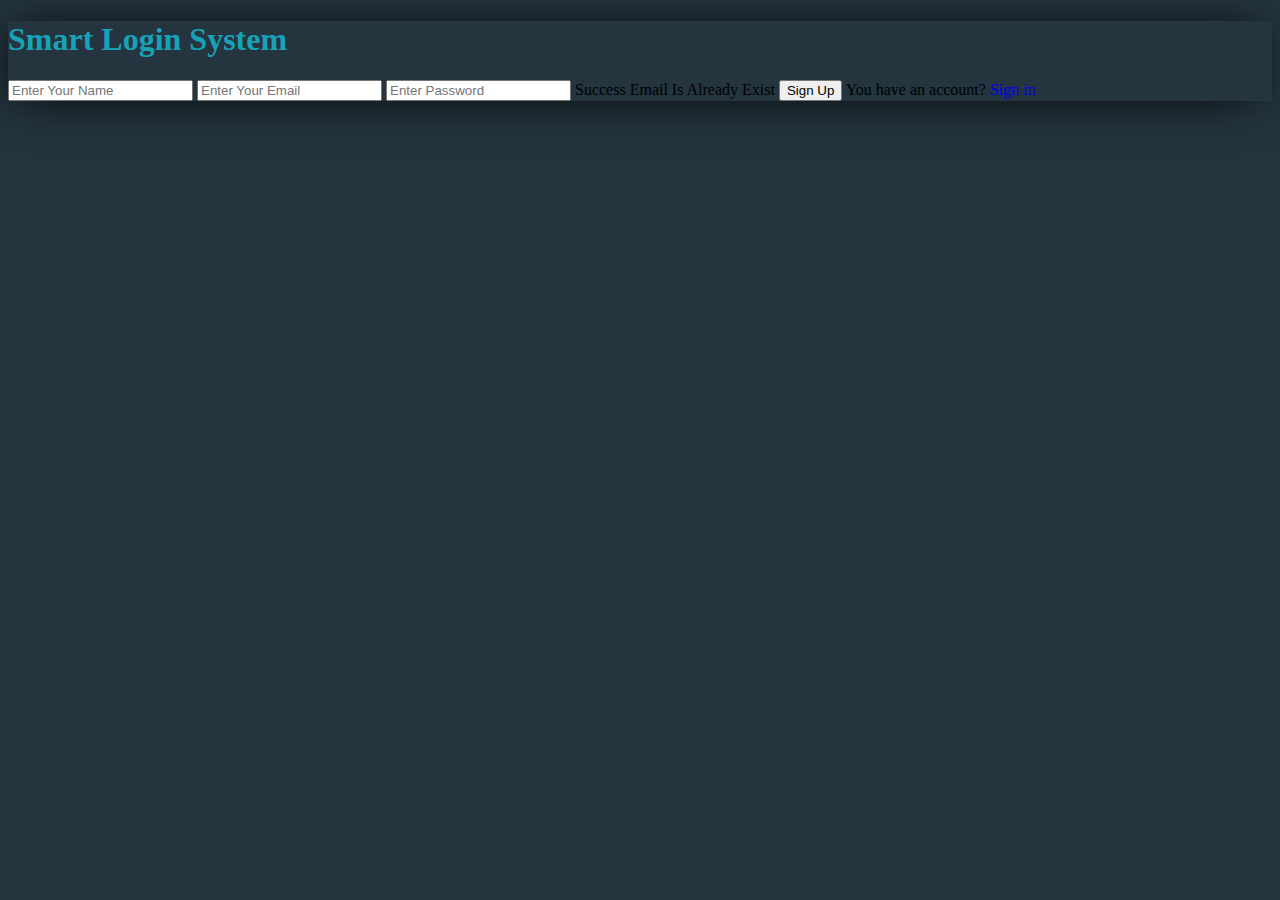
<file: index.html>
<!DOCTYPE html>
<html lang="en">
<head>
    <meta charset="UTF-8">
    <meta name="viewport" content="width=device-width, initial-scale=1.0">
    <title>Document</title>
    <link href="https://cdn.jsdelivr.net/npm/bootstrap@5.3.2/dist/css/bootstrap.min.css" rel="stylesheet" integrity="sha384-T3c6CoIi6uLrA9TneNEoa7RxnatzjcDSCmG1MXxSR1GAsXEV/Dwwykc2MPK8M2HN" crossorigin="anonymous">
    <link rel="stylesheet" href="style.css">
</head>
<body>
    
<div class="  container d-flex justify-content-center align-items-center py-5 ">
    <div class="Login w-75 text-center p-5">
        <h1 class="Smart text-center mb-3">Smart Login System</h1>
        <input id="SignName" class="d-block py-2 w-100 mb-3 rounded-3 bg-transparent p-3 border border-white text-white" placeholder="Enter Your Name" type="text">
        <input id="SignEmail"   class="py-2 w-100 mb-3 rounded-3 bg-transparent p-3 border border-white text-white" placeholder="Enter Your Email " type="email">
        <input id="SignPassword" class="py-2 w-100 mb-3 rounded-3 bg-transparent p-3 border border-white text-white" placeholder="Enter Password " type="password">
        <span id="SuccessMessage" class="text-success text-center d-block mb-3 fw-bold d-none">Success</span>
        <span id="ExistMessage" class="text-success text-center d-block mb-3 fw-bold d-none">Email Is Already Exist</span>
        <button id="SignUp" onclick="SignUp()" class="btn btn-outline-info d-block mb-3 w-100 rounded-3">Sign Up</button>
        <span class="text-white text-center">You have an account?</span>
        <a class="text-center text-white" href="index2.html">Sign in</a>

    </div>
</div>









    <script src="https://cdn.jsdelivr.net/npm/bootstrap@5.3.2/dist/js/bootstrap.bundle.min.js" integrity="sha384-C6RzsynM9kWDrMNeT87bh95OGNyZPhcTNXj1NW7RuBCsyN/o0jlpcV8Qyq46cDfL" crossorigin="anonymous"></script>
    <script src="index.js"></script>
</body>
</html>
</file>
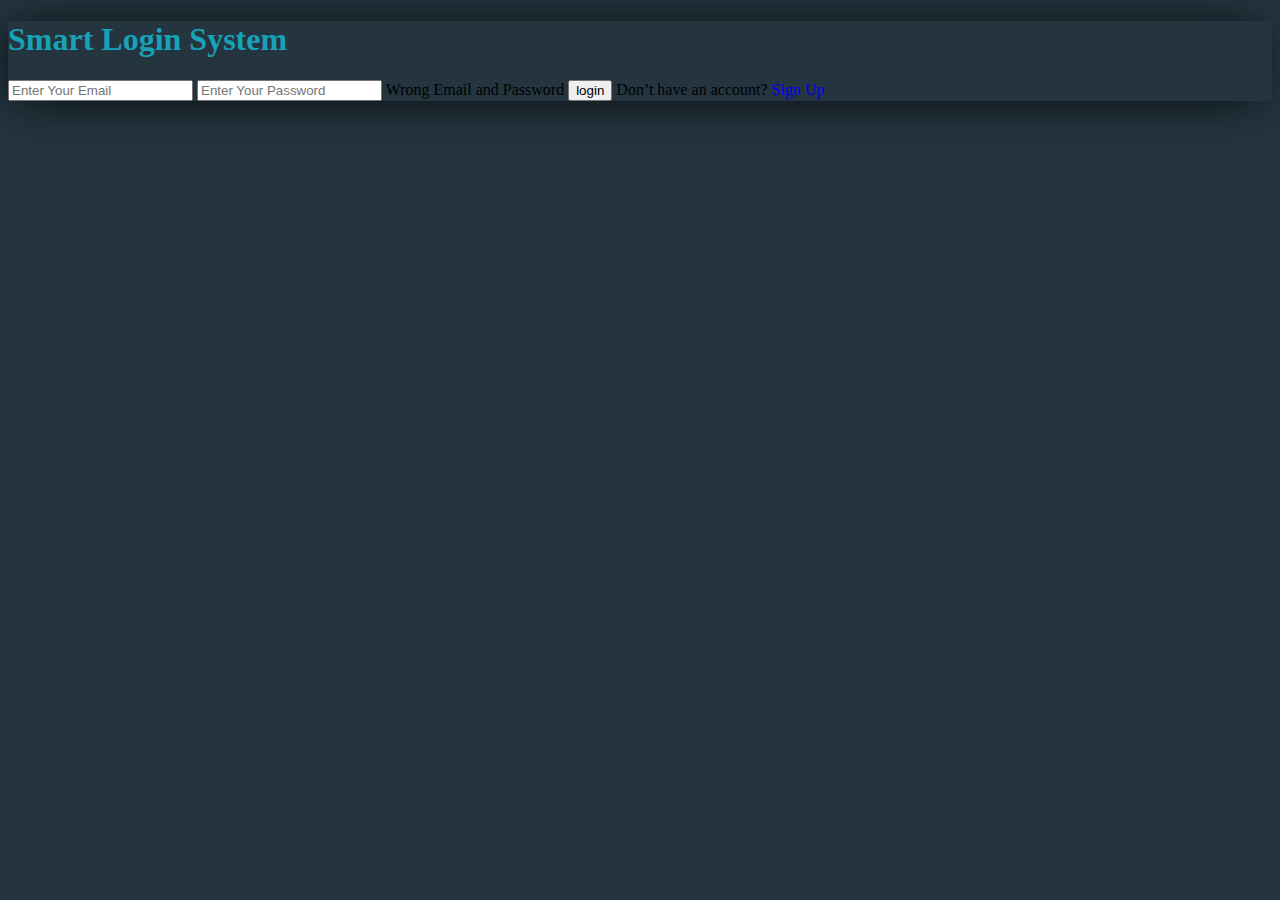
<file: index2.html>
<!DOCTYPE html>
<html lang="en">
<head>
    <meta charset="UTF-8">
    <meta name="viewport" content="width=device-width, initial-scale=1.0">
    <title>Document</title>
    <link href="https://cdn.jsdelivr.net/npm/bootstrap@5.3.2/dist/css/bootstrap.min.css" rel="stylesheet" integrity="sha384-T3c6CoIi6uLrA9TneNEoa7RxnatzjcDSCmG1MXxSR1GAsXEV/Dwwykc2MPK8M2HN" crossorigin="anonymous">
    <link rel="stylesheet" href="style.css">
</head>
<body>
    
<div class="container d-flex justify-content-center align-items-center py-5 ">
    <div class="Login w-75 text-center p-5">
        <h1 class="Smart text-center mb-3">Smart Login System</h1>
        <input id="Email"   class="d-block py-2 w-100 mb-3 rounded-3 bg-transparent p-3 border border-white text-white" placeholder="Enter Your Email" type="email">
        <input id="Password" class="py-2 w-100 mb-3 rounded-3 bg-transparent p-3 border border-white text-white" placeholder="Enter Your Password " type="password">
        <span id="WrongMessage" class="text-danger text-center d-block mb-3 fw-bold d-none">Wrong Email and Password </span>
        <button  class="btn btn-outline-info d-block mb-3 w-100 rounded-3" onclick="login()">login</button>
        <span class="text-white text-center">Don’t have an account?</span>
        <a class="text-center text-white" href="index.html">Sign Up</a>

    </div>
</div>









    <script src="https://cdn.jsdelivr.net/npm/bootstrap@5.3.2/dist/js/bootstrap.bundle.min.js" integrity="sha384-C6RzsynM9kWDrMNeT87bh95OGNyZPhcTNXj1NW7RuBCsyN/o0jlpcV8Qyq46cDfL" crossorigin="anonymous"></script>
    <script src="index.js"></script>
</body>
</html>
</file>
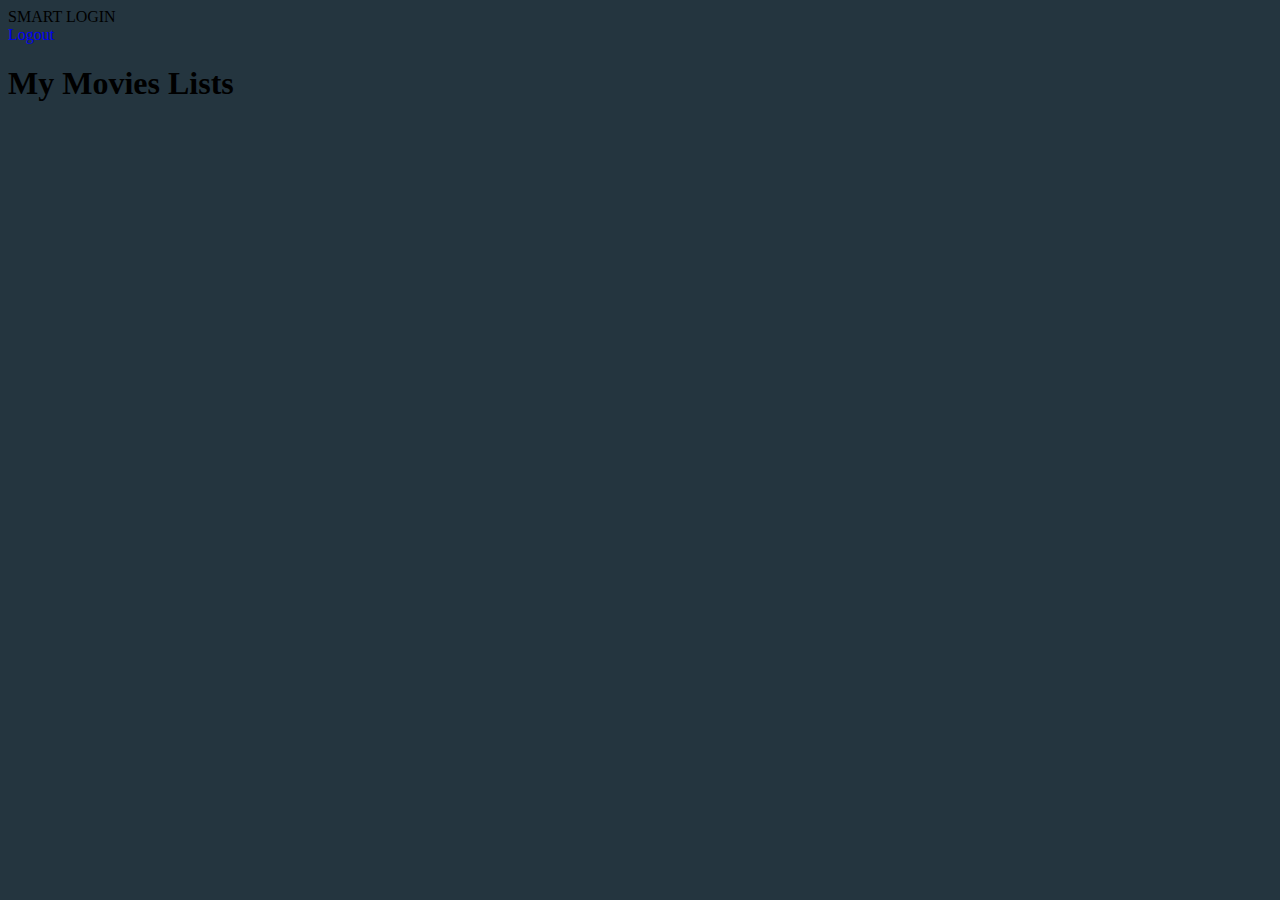
<file: index3.html>
<!DOCTYPE html>
<html lang="en">
  <head>
    <meta charset="UTF-8" />
    <meta name="viewport" content="width=device-width, initial-scale=1.0" />
    <title>Document</title>
    <link
      href="https://cdn.jsdelivr.net/npm/bootstrap@5.3.2/dist/css/bootstrap.min.css"
      rel="stylesheet"
      integrity="sha384-T3c6CoIi6uLrA9TneNEoa7RxnatzjcDSCmG1MXxSR1GAsXEV/Dwwykc2MPK8M2HN"
      crossorigin="anonymous"
    />
    <link rel="stylesheet" href="style.css" />
  </head>
  <body>
    <nav class="navbar mahdy">
      <div class="container">
        <a class="navbar-brand text-white">SMART LOGIN</a>
        <form class="d-flex" role="search">
          <a class="btn btn-outline-warning text-white " href="index2.html">Logout</a>
        <span id="WellcomeMessage" class="text-white  m-2 fw-bold ml-2"></span>
        </form>
      </div>
    </nav>


    
    <section id="displayMovies" class="mt-5">
      <div class="container mt-5 py-4">
        <h1 class="fs-1 fw-bold text-center my-4 text-white">My Movies Lists</h1>

        <div id="mov" class="row d-flex justify-content-center"></div>
      </div>
    </section>

    <script
      src="https://cdn.jsdelivr.net/npm/bootstrap@5.3.2/dist/js/bootstrap.bundle.min.js"
      integrity="sha384-C6RzsynM9kWDrMNeT87bh95OGNyZPhcTNXj1NW7RuBCsyN/o0jlpcV8Qyq46cDfL"
      crossorigin="anonymous"
    ></script>
    <script src="index3.js"></script>
  </body>
</html>
</file>
<file: style.css>
body{
    background-color: #24353F;
}
.mahdy{
    background-color: #24353F;
}
.Welcome{
    color: #17A2B8;
}
.Login{
    background-color: #24353F;
    box-shadow: -5px 2px 54px -9px rgba(0, 0, 0, 1);
}
.Smart{
    color: #17A2B8;
}

a{
    text-decoration: none;
}
</file>
